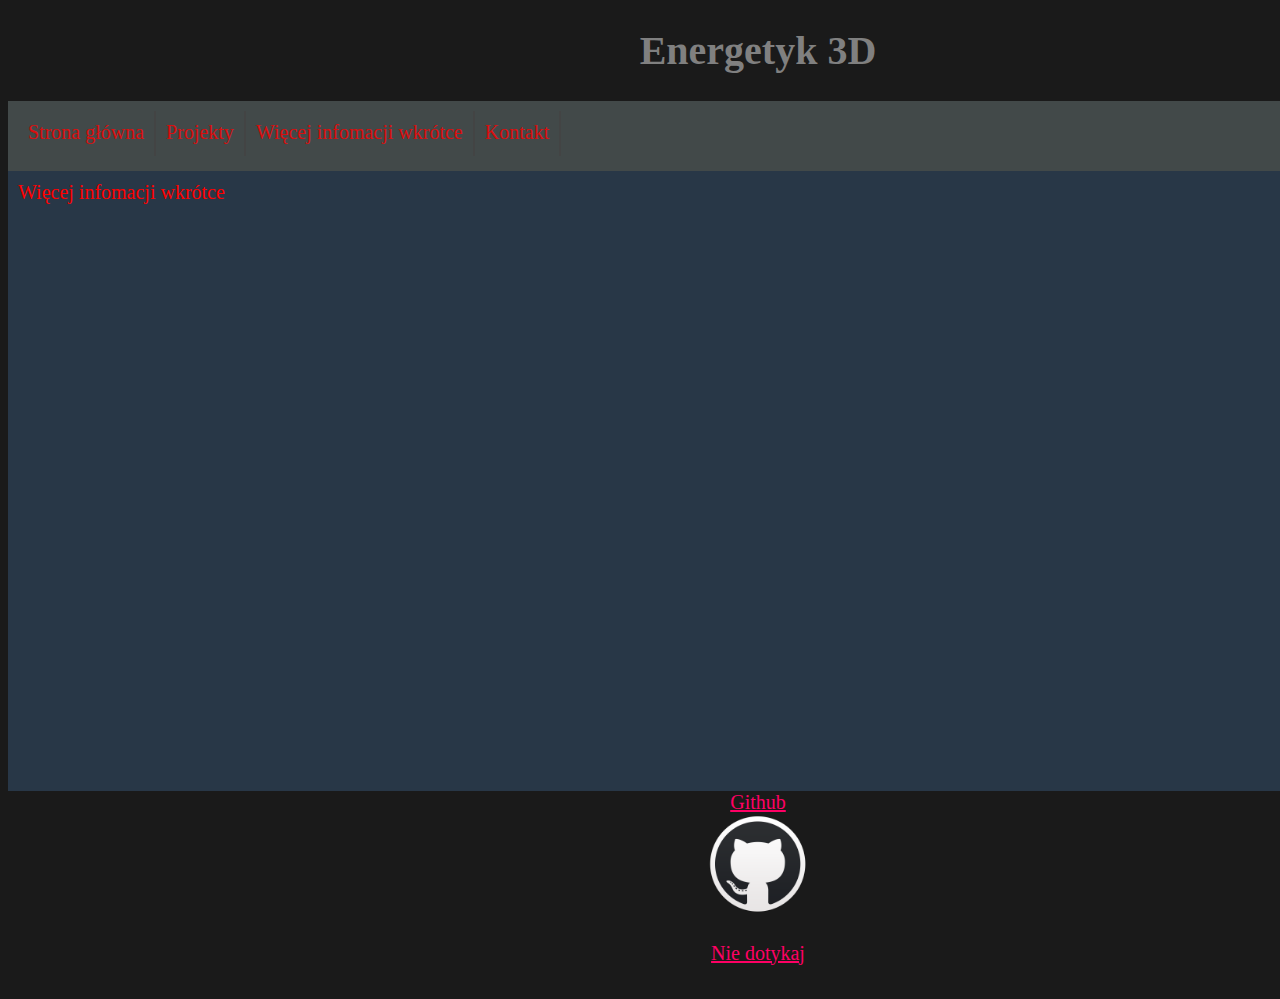
<file: index.html>
<!DOCTYPE HTML>
<html lang="pl">
<head>
	<meta charset="utf-8" />
	<title>Test </title>
	<meta name="description" content="Test2" />
	<meta name="keywords" content="energetyk, gra, symulator chodzenia" />
	<meta http-equiv="X-UA-Compatible" content="IE=edge,chrome=1" />
	<meta name="author" content="Mateusz Tworek"/>
	<link rel="stylesheet" href="style.css" type="text/css">
</head>
	
<body>
	<div id="all">
		<div id="top">
			<h1>Energetyk 3D</h1>
		</div>
		<div id="nav">
			<a href="index.html">
				<div class="option">Strona główna </div> 
			</a>
			<a href="projekty.html">
				<div class="option">Projekty </div> 
			</a>
				<div class="option">Więcej infomacji wkrótce </div> 
			<a href="kontakt.html">
				<div class="option">Kontakt </div> 
			</a>
			<div style= "clear:both;"></div>
		</div>
		<div id="general">
			Więcej infomacji wkrótce 
		</div>
		<div id="links" >
			<a class="linki" href="https://github.com/VoidDave/VoidDave.github.io" target="_blank" title="Projekt z możliwością pobrania (Obecnie brak opcji pobrania)">Github <br/><img width="100" hight="100" src="grafikistr/github.png"/></a> <br/> <br/>
			<a class="linki" href="https://www.youtube.com/watch?v=dQw4w9WgXcQ" target="_blank" title="NIE RÓB TEGO MÓWIE">Nie dotykaj <br/></a>
		</div>
	</div>
	
</body>
</html>
</file>
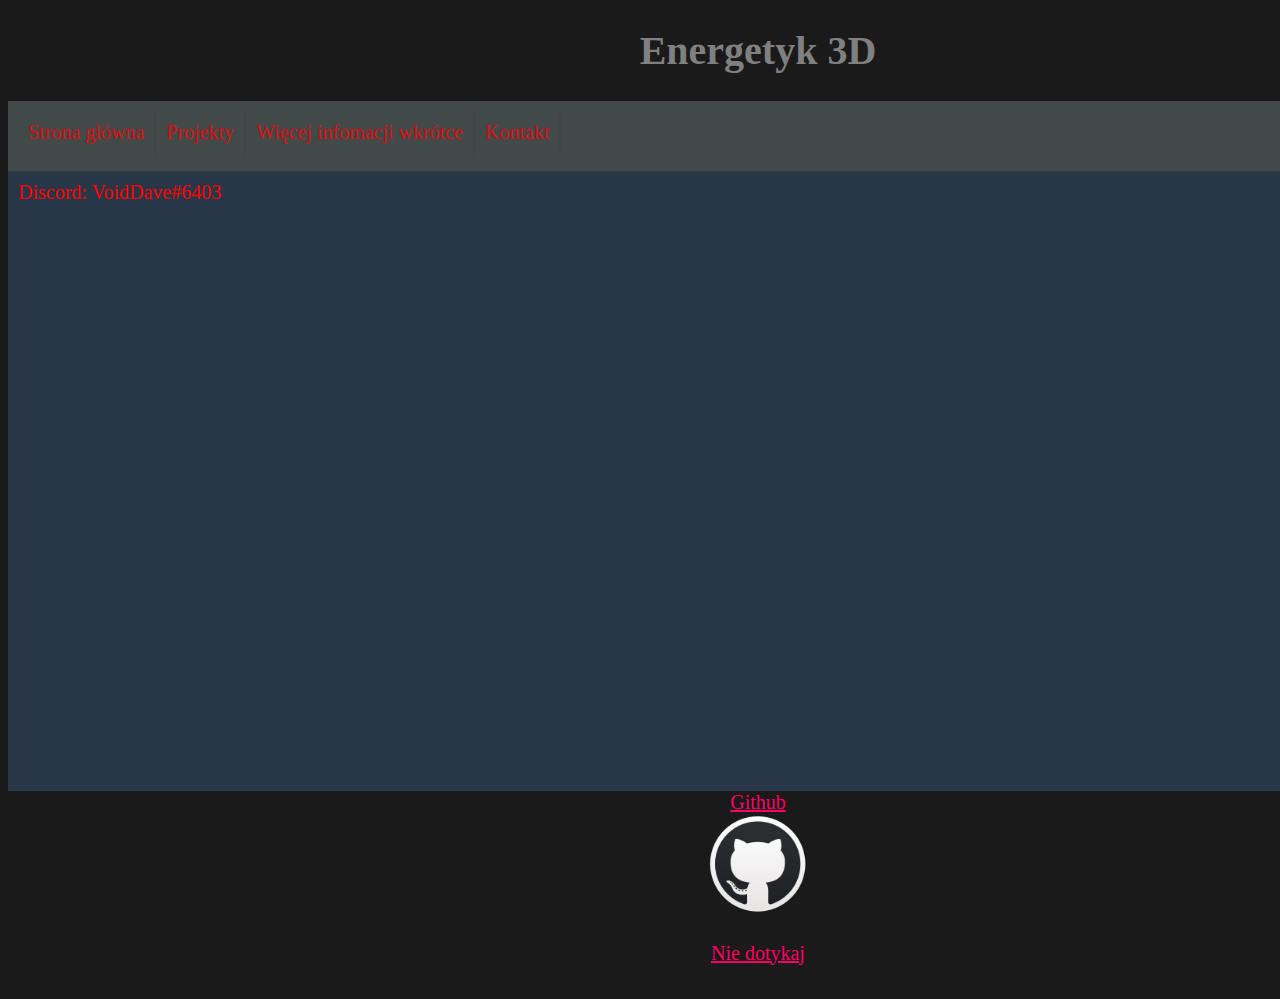
<file: kontakt.html>
<!DOCTYPE HTML>
<html lang="pl">
<head>
	<meta charset="utf-8" />
	<title>Test </title>
	<meta name="description" content="Test2" />
	<meta name="keywords" content="energetyk, gra, symulator chodzenia" />
	<meta http-equiv="X-UA-Compatible" content="IE=edge,chrome=1" />
	<meta name="author" content="Mateusz Tworek"/>
	<link rel="stylesheet" href="style.css" type="text/css">
</head>
	
<body>
	<div id="all">
		<div id="top">
			<h1>Energetyk 3D</h1>
		</div>
		<div id="nav">
			<a href="index.html">
				<div class="option">Strona główna </div> 
			</a>
			<a href="projekty.html">
				<div class="option">Projekty </div> 
			</a> 
				<div class="option">Więcej infomacji wkrótce </div> 
			<a href="kontakt.html">
				<div class="option">Kontakt </div> 
			</a>
			<div style= "clear:both;"></div>
		</div>
		<div id="general">
			Discord: VoidDave#6403
		</div>
		<div id="links" >
			<a class="linki" href="https://github.com/VoidDave/VoidDave.github.io" target="_blank" title="Projekt z możliwością pobrania (Obecnie brak opcji pobrania)">Github <br/><img width="100" hight="100" src="grafikistr/github.png"/></a> <br/> <br/>
			<a class="linki" href="https://www.youtube.com/watch?v=dQw4w9WgXcQ" target="_blank" title="NIE RÓB TEGO MÓWIE">Nie dotykaj <br/></a>
		</div>
	</div>
	
</body>
</html>
</file>
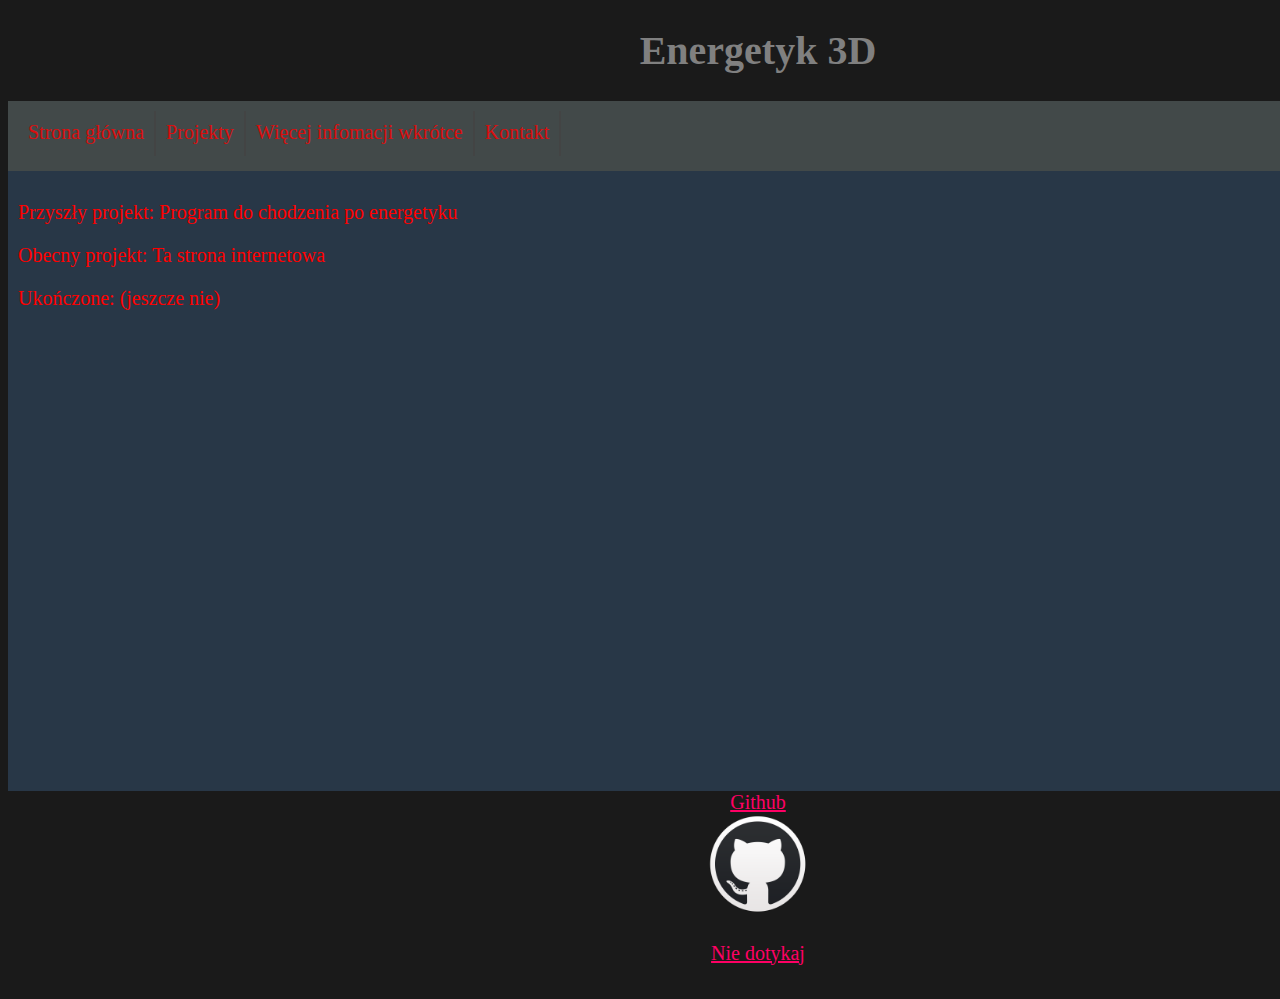
<file: projekty.html>
<!DOCTYPE HTML>
<html lang="pl">
<head>
	<meta charset="utf-8" />
	<title>Test </title>
	<meta name="description" content="Test2" />
	<meta name="keywords" content="energetyk, gra, symulator chodzenia" />
	<meta http-equiv="X-UA-Compatible" content="IE=edge,chrome=1" />
	<meta name="author" content="Mateusz Tworek"/>
	<link rel="stylesheet" href="style.css" type="text/css">
</head>
	
<body>
	<div id="all">
		<div id="top">
			<h1>Energetyk 3D</h1>
		</div>
		<div id="nav">
			<a href="index.html">
				<div class="option">Strona główna </div> 
			</a>
			<a href="projekty.html">
				<div class="option">Projekty </div> 
			</a>
				<div class="option">Więcej infomacji wkrótce </div> 
			<a href="kontakt.html">
				<div class="option">Kontakt </div> 
			</a>
			<div style= "clear:both;"></div>
		</div>
		<div id="general">
			<p>Przyszły projekt: Program do chodzenia po energetyku</p>
			<p>Obecny projekt: Ta strona internetowa</p>
			<p>Ukończone: (jeszcze nie)</p>
		</div>
		<div id="links" >
			<a class="linki" href="https://github.com/VoidDave/VoidDave.github.io" target="_blank" title="Projekt z możliwością pobrania (Obecnie brak opcji pobrania)">Github <br/><img width="100" hight="100" src="grafikistr/github.png"/></a> <br/> <br/>
			<a class="linki" href="https://www.youtube.com/watch?v=dQw4w9WgXcQ" target="_blank" title="NIE RÓB TEGO MÓWIE">Nie dotykaj <br/></a>
		</div>
	</div>
	
</body>
</html>
</file>
<file: style.css>
body 
{
  background-color: #1a1a1a;
  font-family: Verdana;
  font-size: 20px;
  color: red;
}
h1
{
	color: gray;
}


#all
{
	width: 1500px;
	margin-left: auto;
	margin-right: auto;
}
#top
{
	text-align: center;
}
#nav
{
	background-color: #424949;
	width: 1500px;
	min-height:50px;
	padding: 10px;
}
#general
{
	background-color: #283747;
	width: 1500px;
	min-height:600px;
	padding: 10px;
}
#links
{
	width: 1500px;
	min-height:200px;
	text-align: center;
}
/* guziki */
.option
{
	float: left;
	min-width: 50px;
	min-height: 25px;
	padding: 10px;
	border-right: 2px solid #444444;
	opacity:0.8;
	color:red;
}
.option:hover
{
	background-color:#393939;
	cursor:pointer;
	text-decoration:none;
	color:red;
}
/* Nieodwiedzony link */
.linki
{
	color: #FF0064;
}
/* Odwiedzony link */
.linki:visited
{
	color: #FF0064;
}

/* Najechany link */
.linki:hover
{
	color: purple;
}
</file>
